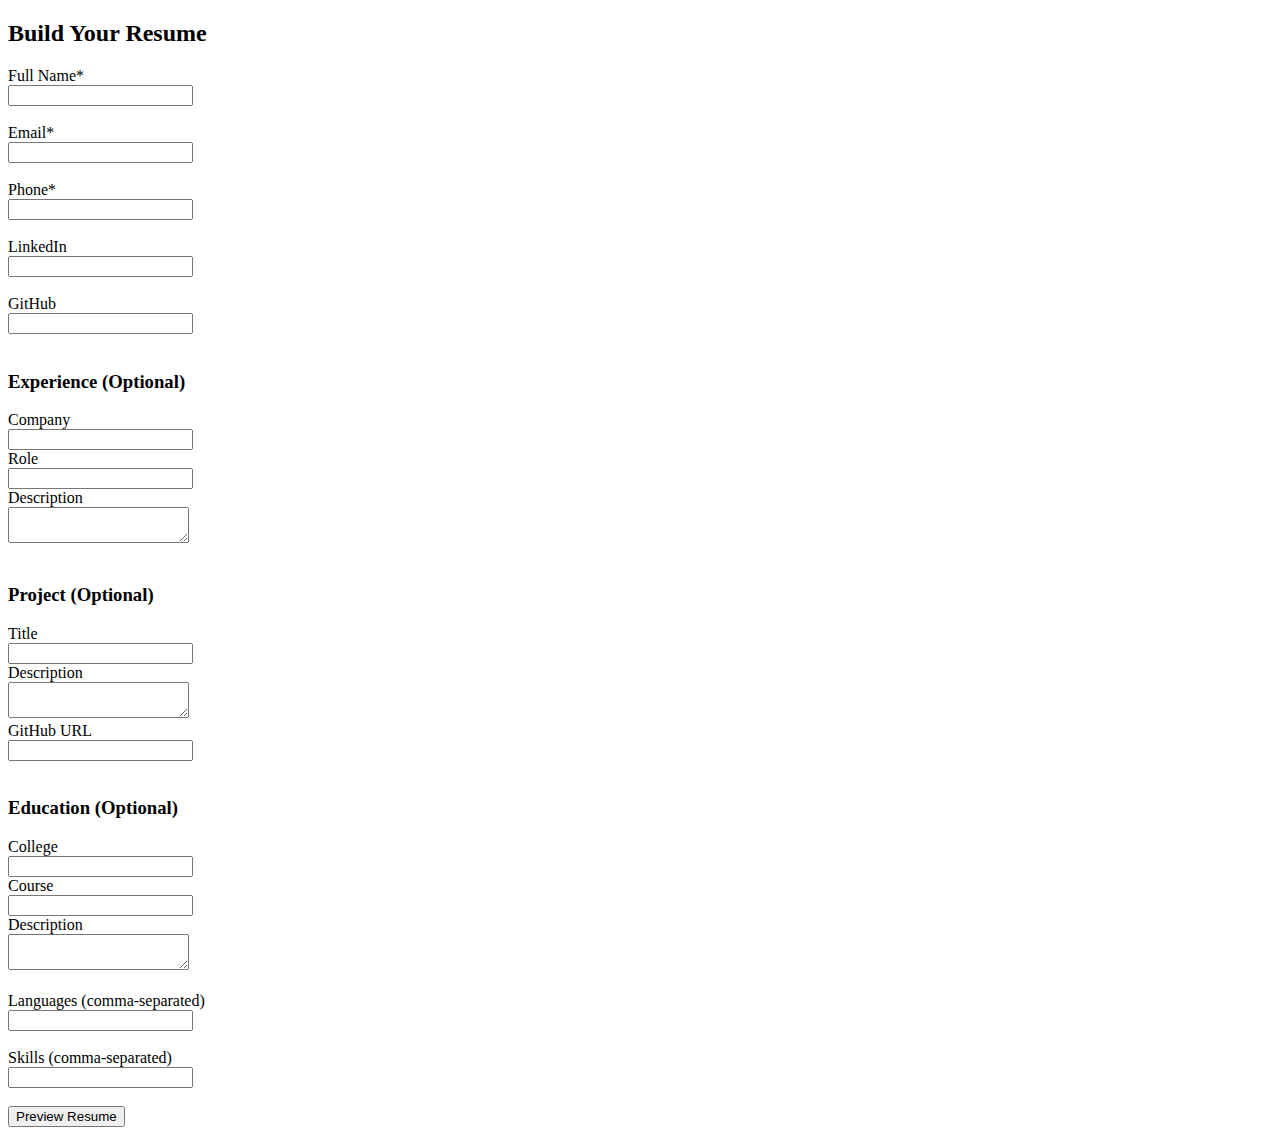
<file: src/main/resources/templates/resume-form.html>
<!DOCTYPE html>
<html xmlns:th="http://www.thymeleaf.org">
<head>
  <title>Resume Form</title>
</head>
<body>
<h2>Build Your Resume</h2>

<form th:action="@{/resume}" th:object="${resumeData}" method="post">

  <!-- ✅ Required Fields -->
  <label>Full Name*</label><br>
  <input type="text" th:field="*{fullName}" required><br><br>

  <label>Email*</label><br>
  <input type="email" th:field="*{email}" required><br><br>

  <label>Phone*</label><br>
  <input type="text" th:field="*{phone}" required><br><br>

  <!-- ✅ Optional Fields -->
  <label>LinkedIn</label><br>
  <input type="url" th:field="*{linkedin}"><br><br>

  <label>GitHub</label><br>
  <input type="url" th:field="*{github}"><br><br>

  <!-- ✅ Experience Section (Single entry for now; can be made dynamic with JS) -->
  <h3>Experience (Optional)</h3>
  <div th:object="${resumeData.experienceList[0]}">
    <label>Company</label><br>
    <input type="text" th:field="*{company}"><br>

    <label>Role</label><br>
    <input type="text" th:field="*{role}"><br>

    <label>Description</label><br>
    <textarea th:field="*{description}"></textarea><br>
  </div><br>

  <!-- ✅ Projects -->
  <h3>Project (Optional)</h3>
  <div th:object="${resumeData.projectList[0]}">
    <label>Title</label><br>
    <input type="text" th:field="*{title}"><br>

    <label>Description</label><br>
    <textarea th:field="*{description}"></textarea><br>

    <label>GitHub URL</label><br>
    <input type="url" th:field="*{githubUrl}"><br>
  </div><br>

  <!-- ✅ Education -->
  <h3>Education (Optional)</h3>
  <div th:object="${resumeData.educationList[0]}">
    <label>College</label><br>
    <input type="text" th:field="*{college}"><br>

    <label>Course</label><br>
    <input type="text" th:field="*{course}"><br>

    <label>Description</label><br>
    <textarea th:field="*{description}"></textarea><br>
  </div><br>

  <!-- ✅ Skills -->
  <label>Languages (comma-separated)</label><br>
  <input type="text" th:field="*{languages}"><br><br>

  <label>Skills (comma-separated)</label><br>
  <input type="text" th:field="*{skills}"><br><br>

  <button type="submit">Preview Resume</button>
</form>
</body>
</html>
</file>
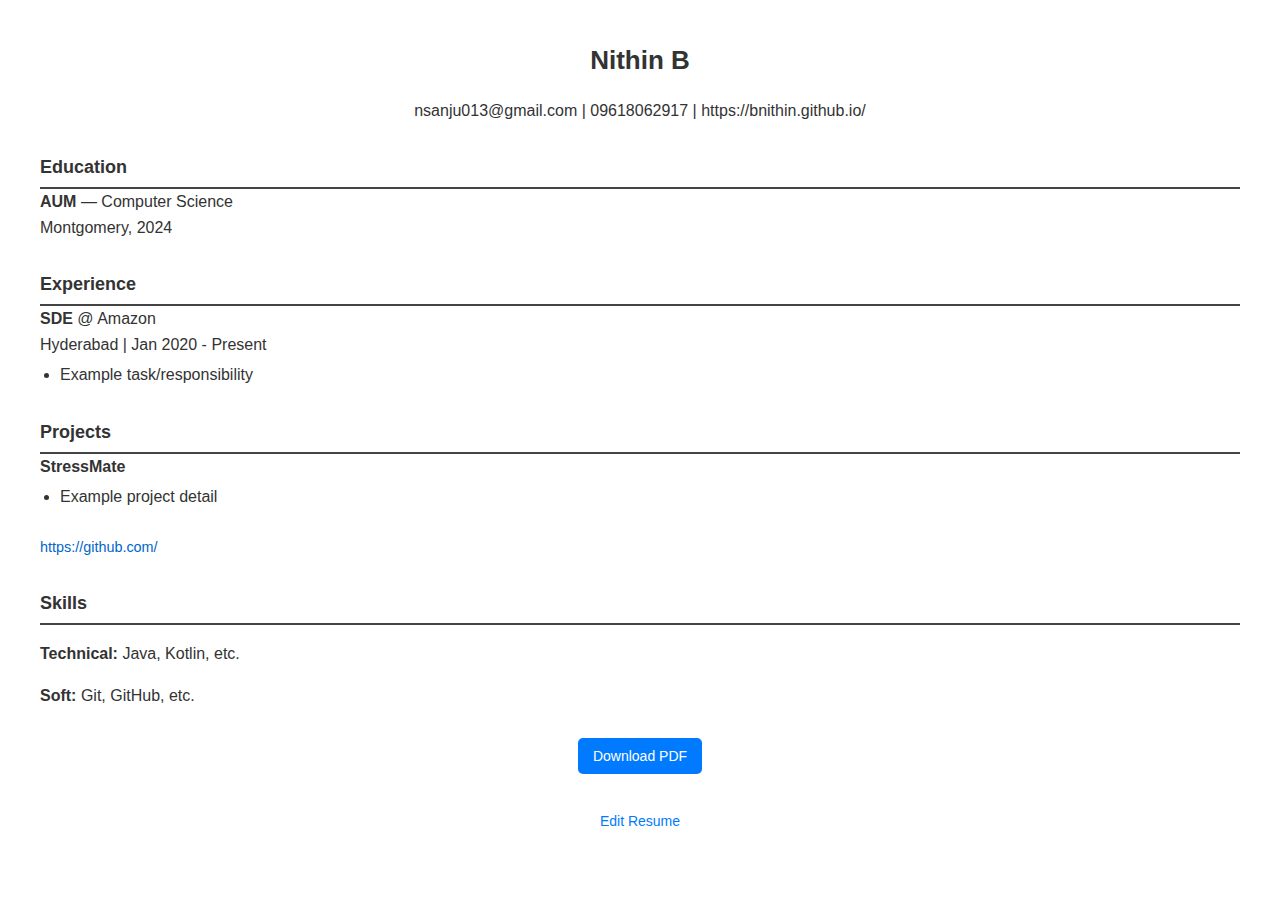
<file: src/main/resources/templates/resume-preview.html>
<!DOCTYPE html>
<html xmlns:th="http://www.thymeleaf.org">
<head>
    <meta charset="UTF-8"/>
    <title>Resume Preview</title>
    <style>
        body {
            font-family: Arial, sans-serif;
            margin: 40px;
            line-height: 1.6;
            color: #333;
        }
        h1 { font-size: 26px; margin-bottom: 5px; }
        .header { text-align: center; margin-bottom: 20px; }
        .section-title {
            font-weight: bold;
            font-size: 18px;
            border-bottom: 2px solid #444;
            margin-top: 30px;
            padding-bottom: 5px;
        }
        .item { margin-bottom: 15px; }
        .project-link { font-size: 0.9em; color: #0066cc; text-decoration: none; }
        .project-link:hover { text-decoration: underline; }
        ul { padding-left: 20px; margin-top: 5px; }
        li { margin-bottom: 5px; }
        .button-container {
            text-align: center;
            margin-top: 30px;
        }
        button {
            background-color: #007bff;
            color: white;
            border: none;
            padding: 10px 15px;
            cursor: pointer;
            font-size: 14px;
            border-radius: 5px;
        }
        button:hover {
            background-color: #0056b3;
        }
        a {
            display: inline-block;
            margin-top: 10px;
            font-size: 14px;
            color: #007bff;
            text-decoration: none;
        }
        a:hover { text-decoration: underline; }
    </style>
</head>
<body>

<div class="header">
    <h1 th:text="${resumeData.name}">Nithin B</h1>
    <p>
        <span th:text="${resumeData.email}">nsanju013@gmail.com</span> |
        <span th:text="${resumeData.phone}">09618062917</span> |
        <span th:text="${resumeData.website}">https://bnithin.github.io/</span>
    </p>
</div>

<!-- Education Section -->
<div th:if="${resumeData.educationList != null and not #lists.isEmpty(resumeData.educationList)}">
    <div class="section-title">Education</div>
    <div th:each="edu : ${resumeData.educationList}" class="item">
        <strong th:text="${edu.university}">AUM</strong> — <span th:text="${edu.degree}">Computer Science</span><br>
        <span th:text="${edu.location}">Montgomery</span>, <span th:text="${edu.gradYear}">2024</span>
    </div>
</div>

<!-- Experience Section -->
<div th:if="${resumeData.experienceList != null and not #lists.isEmpty(resumeData.experienceList)}">
    <div class="section-title">Experience</div>
    <div th:each="exp : ${resumeData.experienceList}" class="item">
        <strong th:text="${exp.title}">SDE</strong> @ <span th:text="${exp.company}">Amazon</span><br>
        <span th:text="${exp.location}">Hyderabad</span> | <span th:text="${exp.dates}">Jan 2020 - Present</span>
        <ul>
            <th:block th:object="${exp}">
                <li th:each="line : *{description.split('\r?\n')}"
                    th:text="${line}">
                    Example task/responsibility
                </li>
            </th:block>
        </ul>
    </div>
</div>


<!-- Projects Section -->
<div th:if="${resumeData.projectList != null and not #lists.isEmpty(resumeData.projectList)}">
    <div class="section-title">Projects</div>
    <div th:each="proj : ${resumeData.projectList}" class="item">
        <strong th:text="${proj.name}">StressMate</strong>
        <ul th:if="${proj.description}">
            <li th:each="line : ${proj.description?.split('\r?\n')}"
                th:text="${line.trim()}">Example project detail</li>
        </ul>
        <div th:if="${proj.githubUrl}">
            <a th:href="${proj.githubUrl}" class="project-link" th:text="${proj.githubUrl}">https://github.com/</a>
        </div>
    </div>
</div>

<!-- Skills Section -->
<div th:if="${resumeData.technicalSkills != null and not #lists.isEmpty(resumeData.technicalSkills)}">
    <div class="section-title">Skills</div>
    <p><strong>Technical:</strong> <span th:text="${#strings.listJoin(resumeData.technicalSkills, ', ')}">Java, Kotlin, etc.</span></p>
    <p th:if="${resumeData.softSkills != null and not #lists.isEmpty(resumeData.softSkills)}">
        <strong>Soft:</strong> <span th:text="${#strings.listJoin(resumeData.softSkills, ', ')}">Git, GitHub, etc.</span>
    </p>
</div>

<!-- Buttons -->
<div class="button-container">
    <form th:action="@{/resume/pdf}" method="post">
        <button type="submit">Download PDF</button>
    </form>
    <br>
    <a th:href="@{/resume}">Edit Resume</a>
</div>

</body>
</html>
</file>
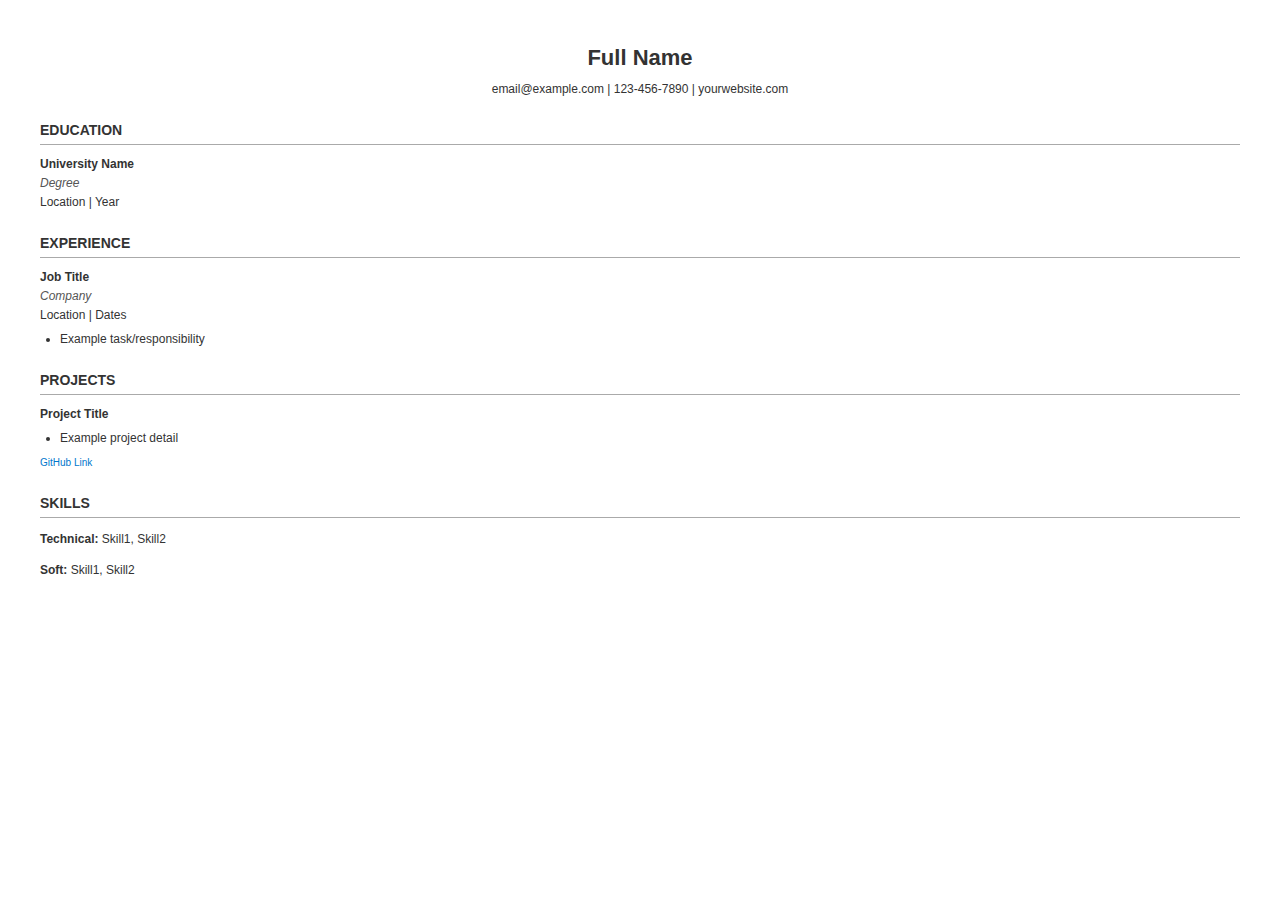
<file: src/main/resources/templates/resume-template.html>
<!DOCTYPE html>
<html xmlns:th="http://www.thymeleaf.org">
<head>
    <meta charset="UTF-8"/>
    <title th:text="${resumeData.name} + ' - Resume'">Resume</title>
    <style>
        body {
            font-family: Arial, sans-serif;
            margin: 40px;
            font-size: 12px;
            line-height: 1.6;
            color: #333;
        }
        h1 {
            font-size: 22px;
            margin-bottom: 5px;
        }
        .header {
            text-align: center;
            margin-bottom: 20px;
        }
        .contact {
            font-size: 12px;
        }
        .section {
            margin-top: 20px;
        }
        .section-title {
            font-weight: bold;
            font-size: 14px;
            border-bottom: 1px solid #aaa;
            margin-bottom: 10px;
            text-transform: uppercase;
            padding-bottom: 2px;
        }
        .item {
            margin-bottom: 12px;
        }
        .item-title {
            font-weight: bold;
        }
        .item-subtitle {
            font-style: italic;
            color: #555;
        }
        .bullet {
            margin-left: 20px;
        }
        ul {
            padding-left: 20px;
            margin: 5px 0;
        }
        li {
            margin-bottom: 5px;
        }
        .project-link {
            font-size: 10px;
            color: #0077cc;
            text-decoration: none;
        }
        .project-link:hover {
            text-decoration: underline;
        }
    </style>
</head>
<body>

<div class="header">
    <h1 th:text="${resumeData.name}">Full Name</h1>
    <div class="contact">
        <span th:text="${resumeData.email}">email@example.com</span> |
        <span th:text="${resumeData.phone}">123-456-7890</span> |
        <span th:text="${resumeData.website}">yourwebsite.com</span>
    </div>
</div>

<!-- Education Section -->
<div class="section" th:if="${resumeData.educationList != null and not #lists.isEmpty(resumeData.educationList)}">
    <div class="section-title">Education</div>
    <div th:each="edu : ${resumeData.educationList}" class="item">
        <div class="item-title" th:text="${edu.university}">University Name</div>
        <div class="item-subtitle" th:text="${edu.degree}">Degree</div>
        <div><span th:text="${edu.location}">Location</span> | <span th:text="${edu.gradYear}">Year</span></div>
    </div>
</div>

<!-- Experience Section -->
<div class="section" th:if="${resumeData.experienceList != null and not #lists.isEmpty(resumeData.experienceList)}">
    <div class="section-title">Experience</div>
    <div th:each="exp : ${resumeData.experienceList}" class="item">
        <div class="item-title" th:text="${exp.title}">Job Title</div>
        <div class="item-subtitle" th:text="${exp.company}">Company</div>
        <div><span th:text="${exp.location}">Location</span> | <span th:text="${exp.dates}">Dates</span></div>
        <ul>
            <th:block th:object="${exp}">
                <li th:each="line : *{description.split('\r?\n')}"
                    th:text="${line}">
                    Example task/responsibility
                </li>
            </th:block>
        </ul>
    </div>
</div>

<!-- Projects Section -->
<div class="section" th:if="${resumeData.projectList != null and not #lists.isEmpty(resumeData.projectList)}">
    <div class="section-title">Projects</div>
    <div th:each="proj : ${resumeData.projectList}" class="item">
        <div class="item-title" th:text="${proj.name}">Project Title</div>
        <ul th:if="${proj.description}">
            <li th:each="line : ${proj.description?.split('\r?\n')}"
                th:text="${line.trim()}">Example project detail</li>
        </ul>
        <div th:if="${proj.githubUrl}">
            <a th:href="${proj.githubUrl}" class="project-link" th:text="${proj.githubUrl}">GitHub Link</a>
        </div>
    </div>
</div>

<!-- Skills Section -->
<div class="section" th:if="${resumeData.technicalSkills != null and not #lists.isEmpty(resumeData.technicalSkills)}">
    <div class="section-title">Skills</div>
    <p><strong>Technical:</strong> <span th:text="${#strings.listJoin(resumeData.technicalSkills, ', ')}">Skill1, Skill2</span></p>
    <p th:if="${resumeData.softSkills != null and not #lists.isEmpty(resumeData.softSkills)}">
        <strong>Soft:</strong> <span th:text="${#strings.listJoin(resumeData.softSkills, ', ')}">Skill1, Skill2</span>
    </p>
</div>

</body>
</html>
</file>
